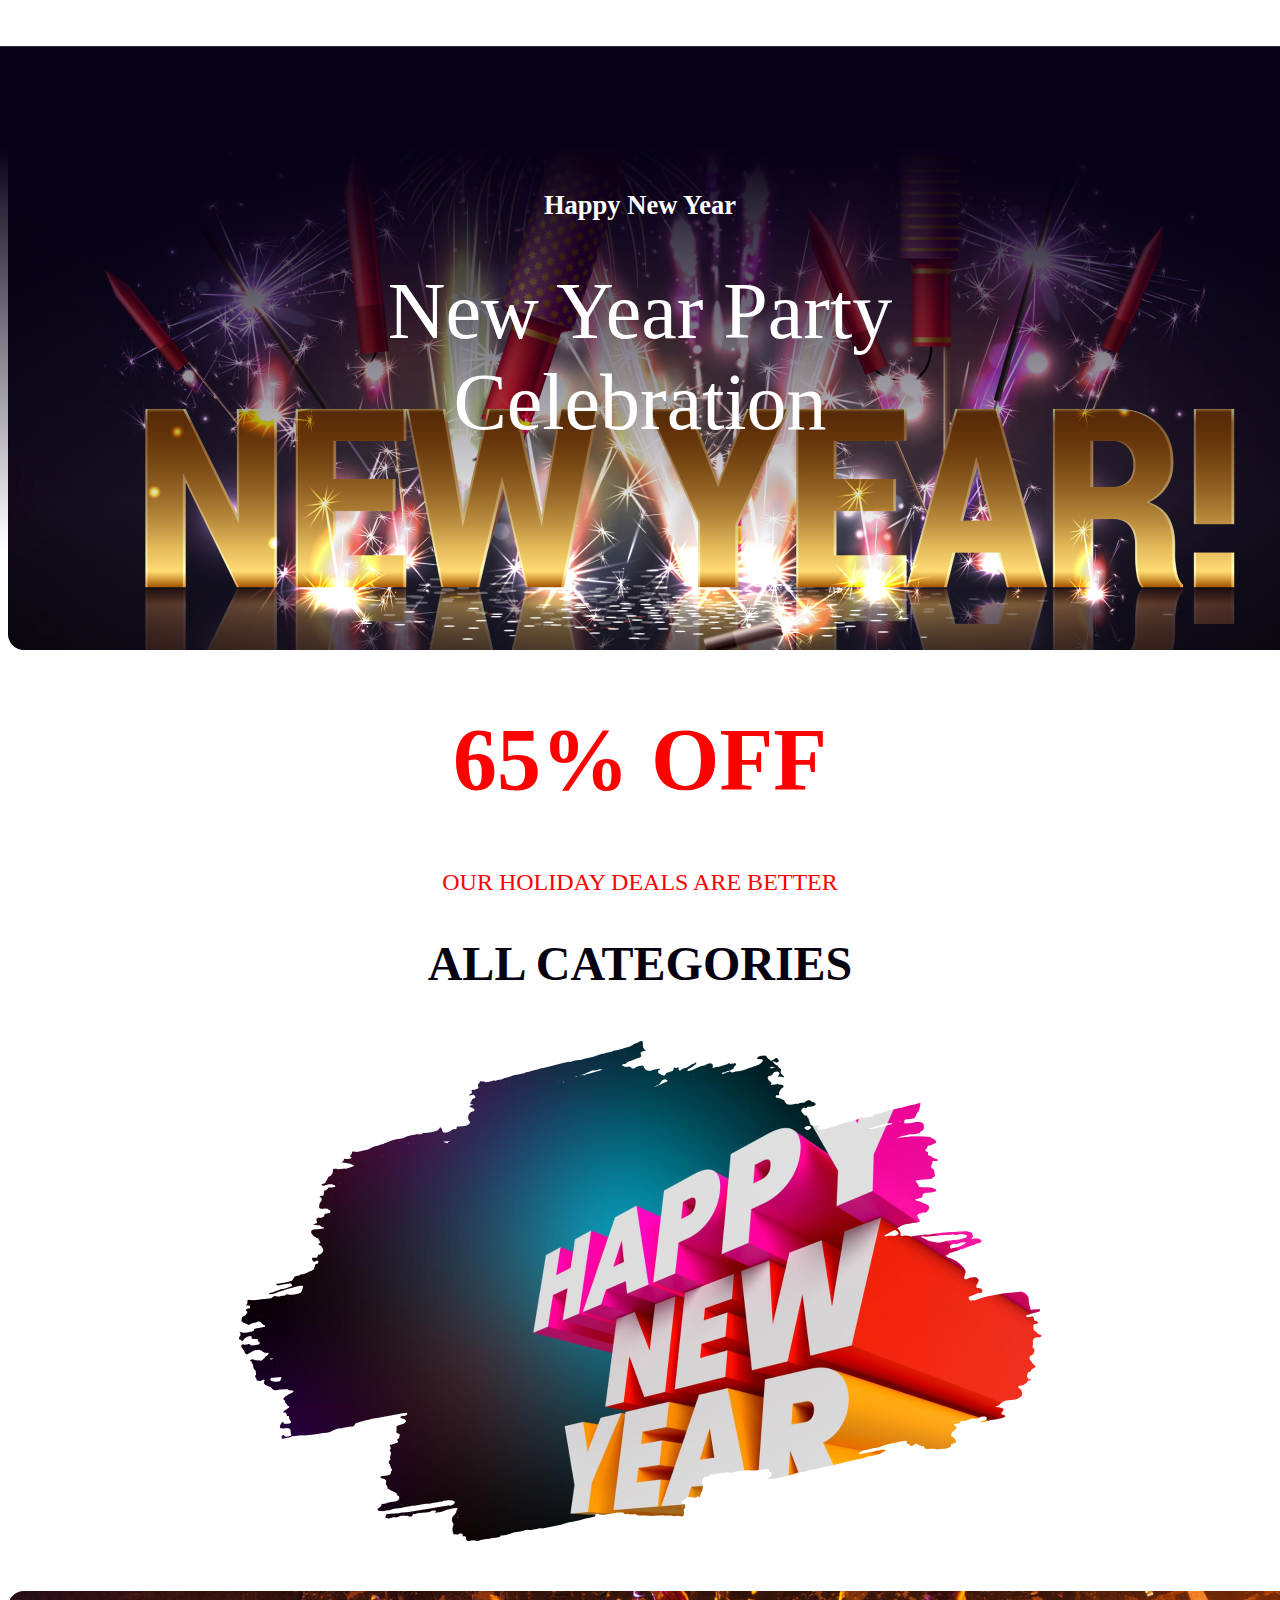
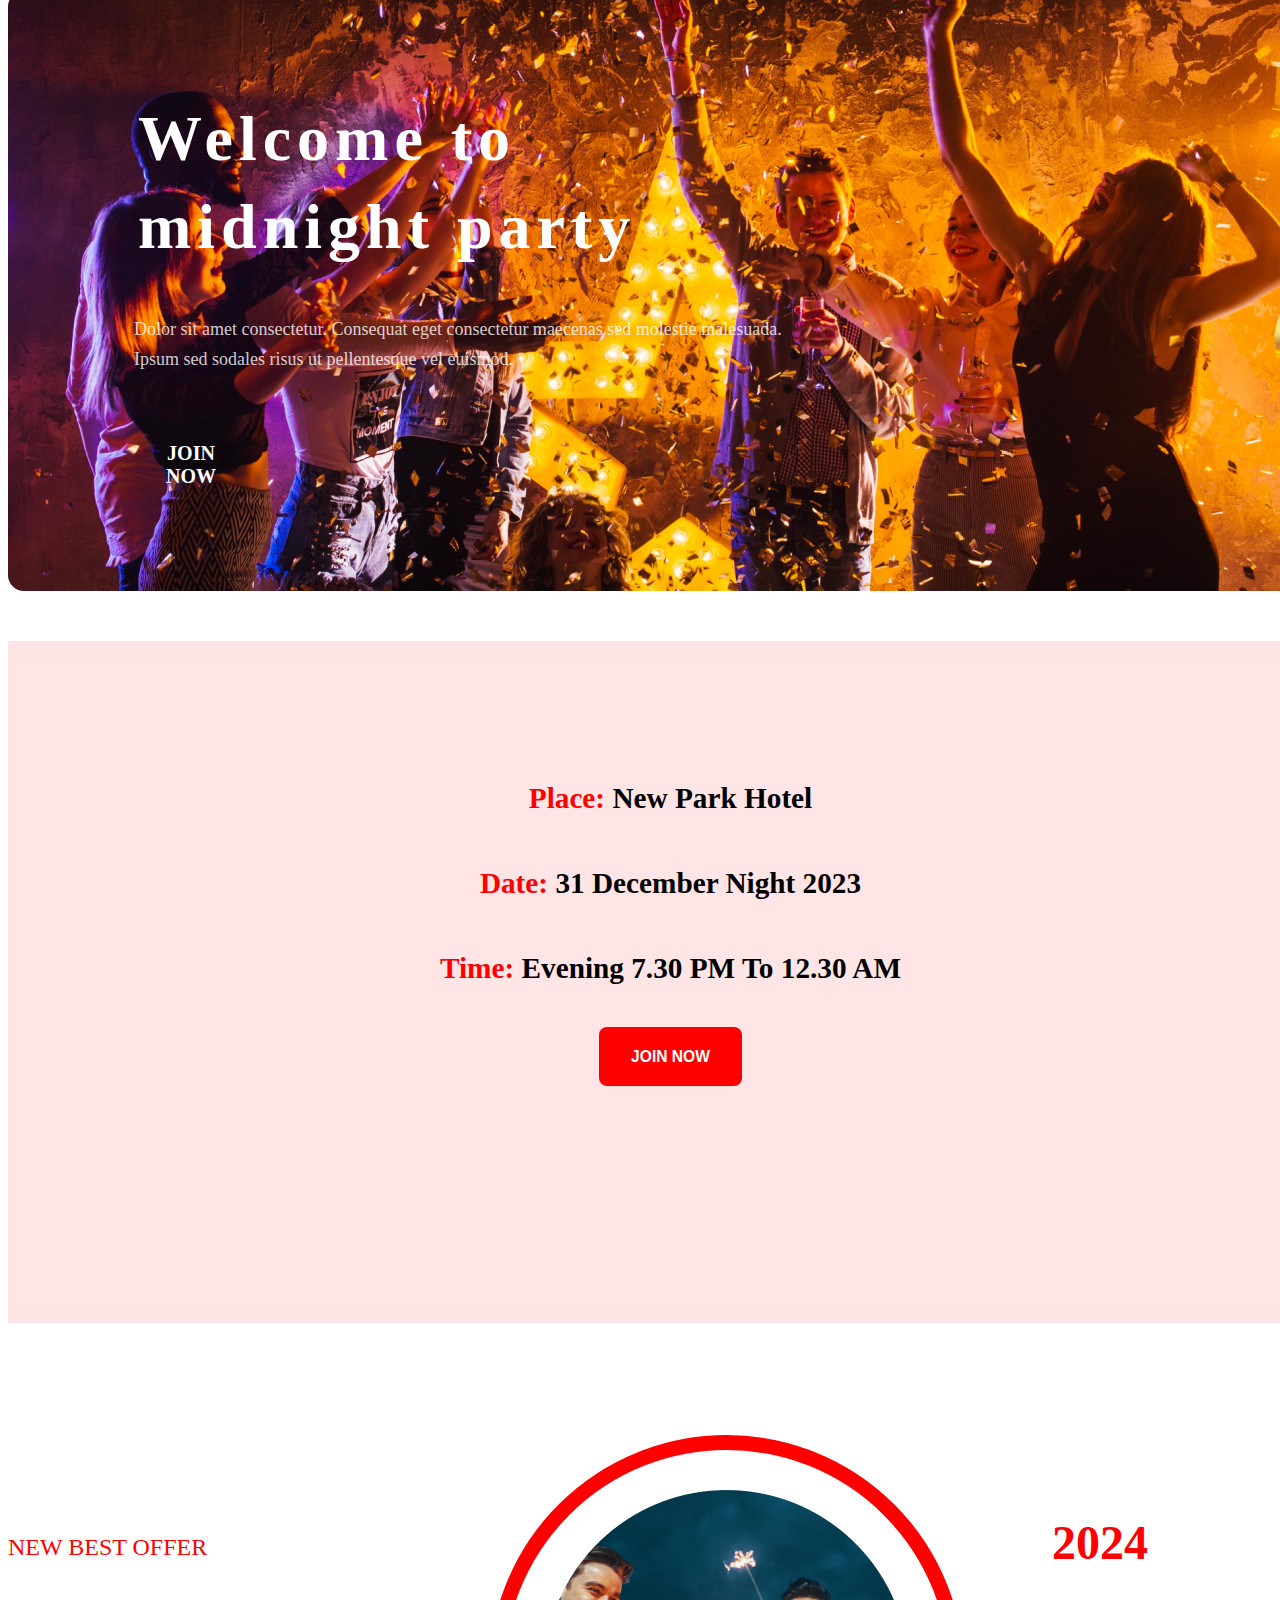
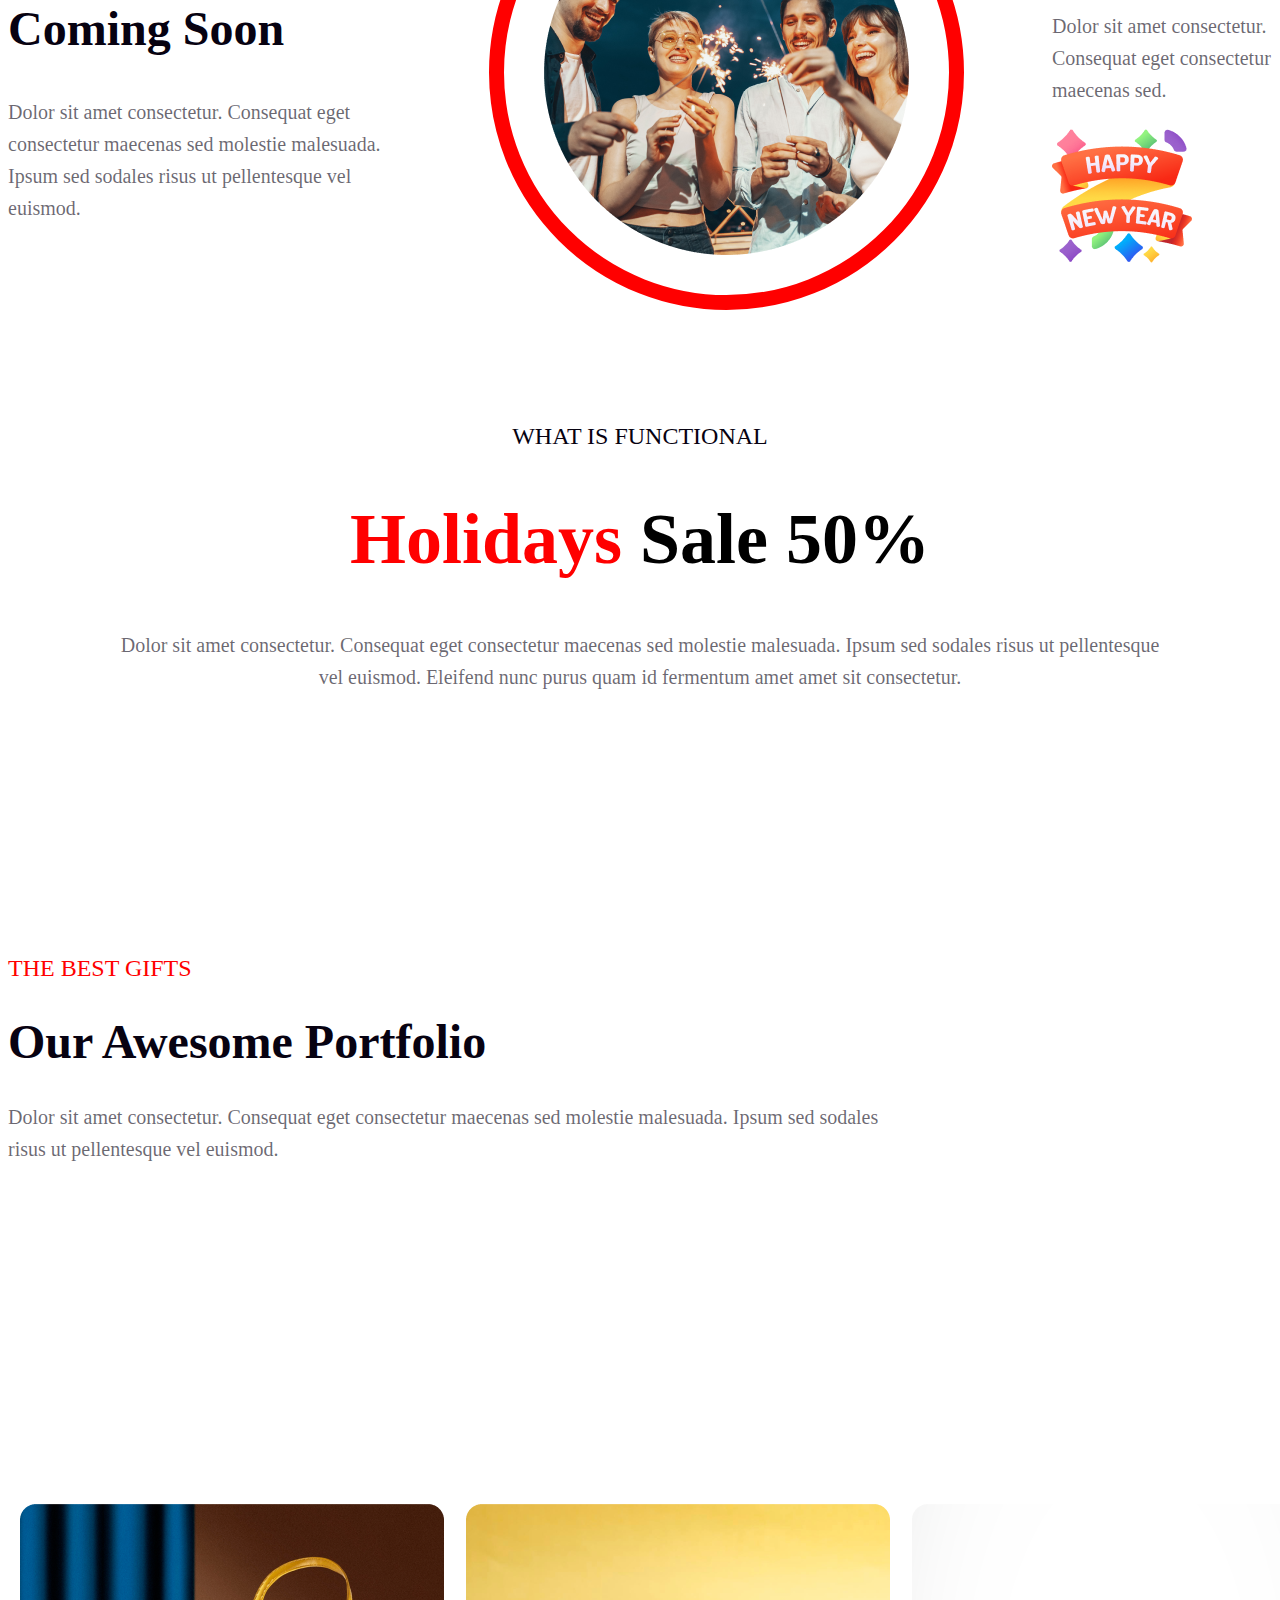
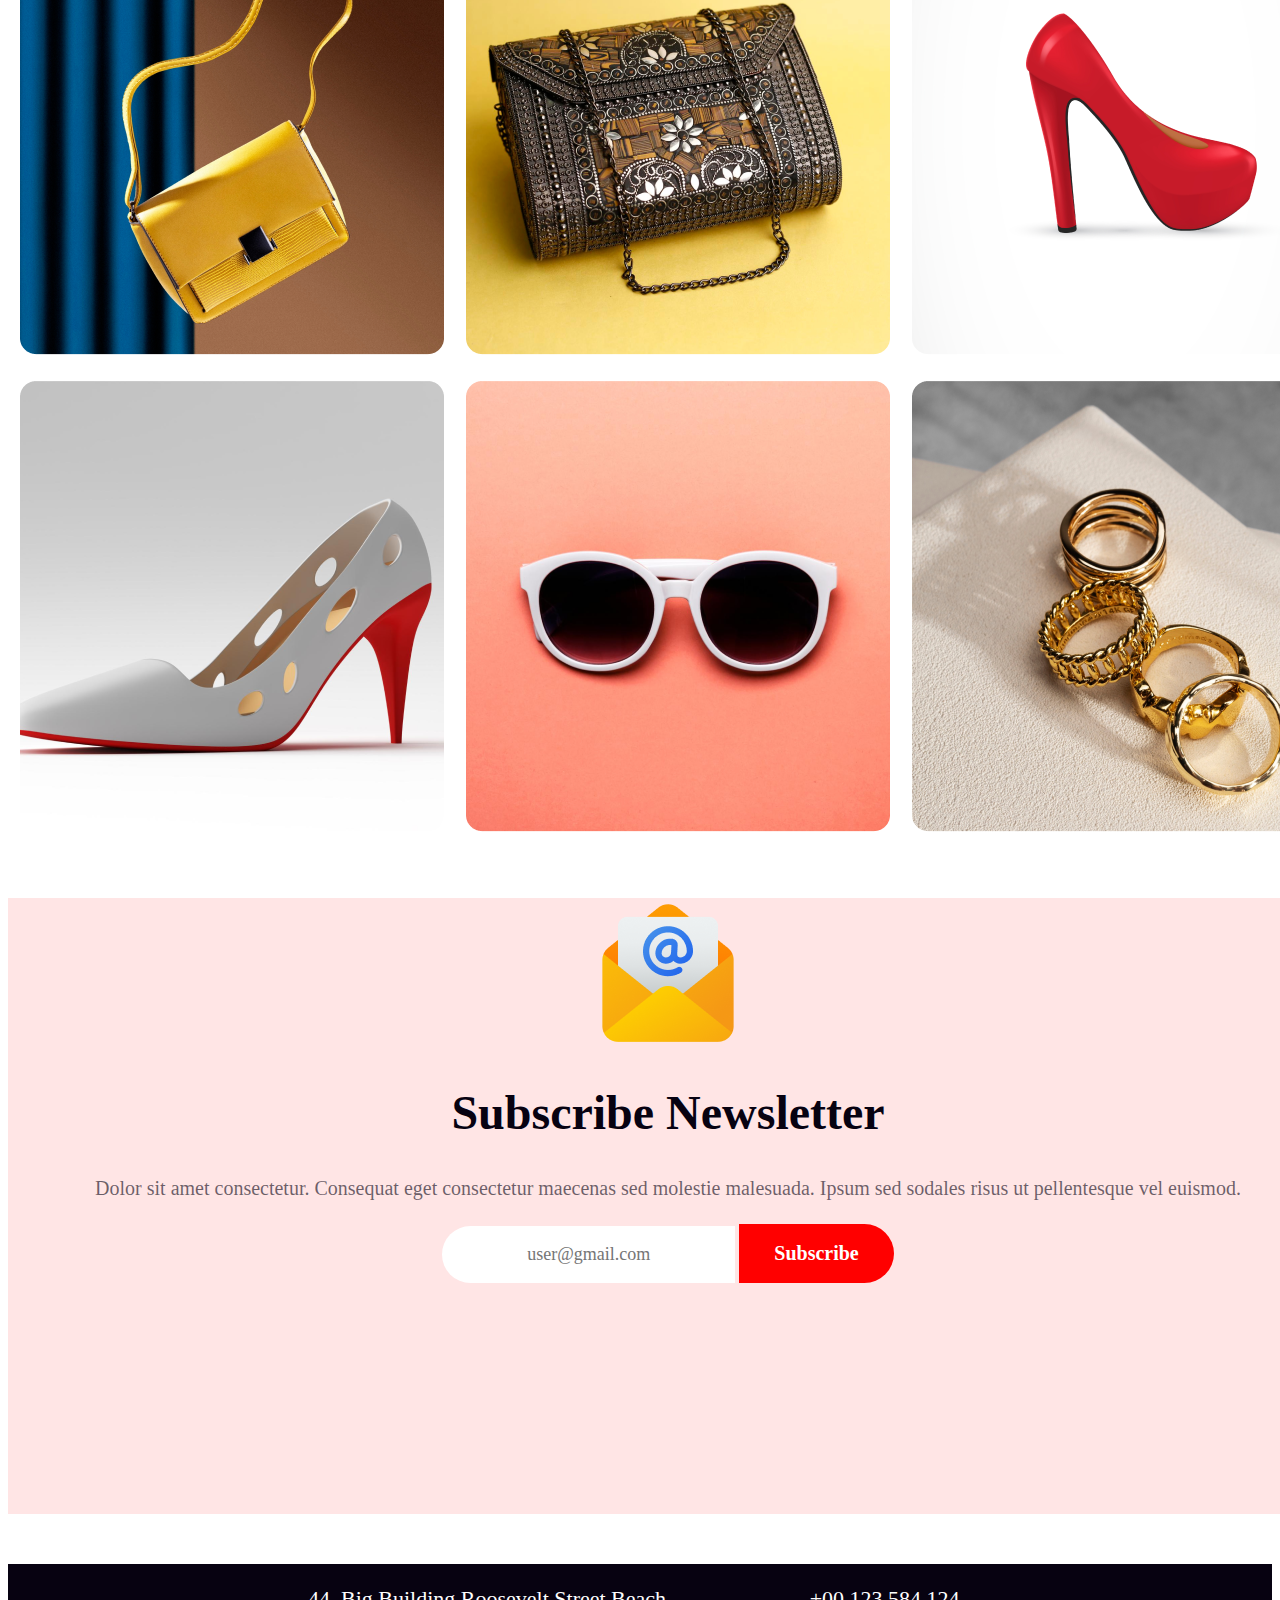
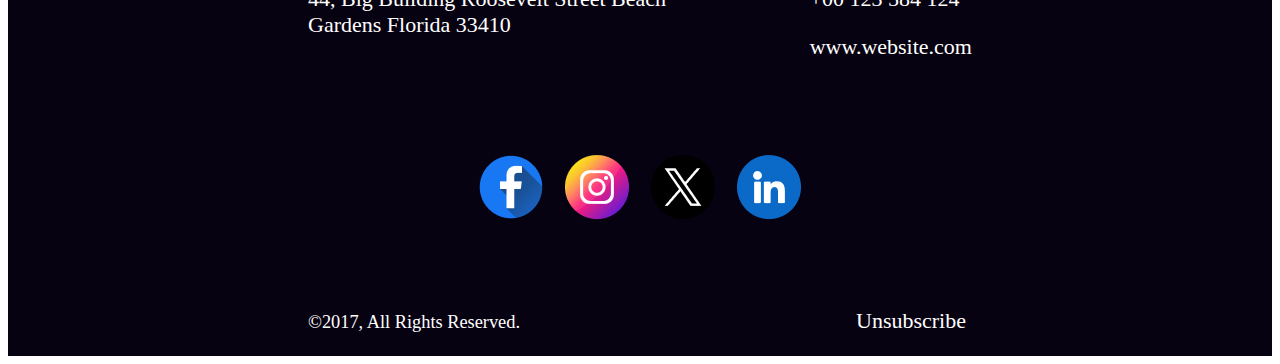
<file: index.html>
<!DOCTYPE html>
<html lang="en">
<head>
    <meta charset="UTF-8">
    <meta name="viewport" content="width=device-width, initial-scale=1.0">
    <title>New Year Website</title>

    <link rel="stylesheet" href="style/newyear.css">
</head>
<body>
    <header class="header">
        <div class="banner-img">
            <img src="./images/Banner Image.png" alt="New Year Banner">
            <div class="text-overlay">
                <h5>Happy New Year</h5>
                <div class="NYPC">New Year Party
                    Celebration</div>
            </div>
        </div>
    </header>
    <main>
        <h1 class="discount"> 65% OFF</h1>
        <h3 class="deals">OUR HOLIDAY DEALS ARE BETTER</h3>
        <h2 class="allcat">ALL CATEGORIES</h2>
        <div class="nyp">
            <img src="./images/New Year Photo.png" alt="">
            </div>
        <div class="welcome">
            <div class="welcome-mid">
                <h1 class="welcome-msg">Welcome to midnight party</h1>
                <p class="welcome-des">Dolor sit amet consectetur.
                    Consequat eget consectetur maecenas sed molestie malesuada.
                    Ipsum sed sodales risus ut pellentesque vel euismod.</p>
                <button class="join-button">JOIN NOW</button>
            </div>
            <img class="yearnum" src="./images/Group 70.png" alt="">
        </div>

        <div class="event-info">
            <h3><span class="prim-color">Place: </span>New Park Hotel</h3>
            <h3><span class="prim-color">Date: </span>31 December Night 2023</h3>
            <h3><span class="prim-color">Time: </span>Evening 7.30 PM to 12.30 AM</h3>
            <button class="event-join"><h3>JOIN NOW</h3></button>
        </div>

        <div class="craker">
            <div class="craker-left">
                <h4 class="new-offer">NEW BEST OFFER</h3>
                <h2 class="coming-soon">Coming Soon</h2>
                <p class="craker-desc">Dolor sit amet consectetur. 
                    Consequat eget consectetur maecenas sed molestie malesuada.
                     Ipsum sed sodales risus ut pellentesque vel euismod.</p>
            </div>
            <div class="ellipse1">
                <img src="./images/Ellipse 1.png" alt="">
            </div>
            <div class="craker-right">
                <h2 class="craker-right-head">2024</h2>
                <p class="craker-desc">Dolor sit amet consectetur. 
                    Consequat eget consectetur maecenas sed.</p>
                <img src="./images/Group 96.png" alt="">
            </div>
        </div>

        <div class="Holiday-sale">
            <h3 class="whatFunc">WHAT IS FUNCTIONAL</h3>
            <h1 class="HSale"><span class="prim-color">Holidays</span> Sale 50%</h1>
            <p class="sale-desc">Dolor sit amet consectetur. 
                Consequat eget consectetur maecenas sed molestie malesuada. 
                Ipsum sed sodales risus ut pellentesque vel euismod. 
                Eleifend nunc purus quam id fermentum amet amet sit consectetur.</p>
        </div>

        <div class="Portfolio">
            <h3 class="new-offer">THE BEST GIFTS</h3>
            <h1 class="coming-soon">Our Awesome Portfolio</h1>
            <p class="Portfoliodesc">Dolor sit amet consectetur.
                Consequat eget consectetur maecenas sed molestie malesuada.
                Ipsum sed sodales risus ut pellentesque vel euismod.</p>
        </div>

        <div>
            <table>
                <thead></thead>
                <tbody>
                    <tr>
                        <td><img src="./images/Rectangle 3.png" alt=""></td>
                        <td><img src="./images/Rectangle 4.png" alt=""></td>
                        <td><img src="./images/Rectangle 5.png" alt=""></td>
                    </tr>

                    <tr>
                        <td><img src="./images/Rectangle 6.png" alt=""></td>
                        <td><img src="./images/Rectangle 7.png" alt=""></td>
                        <td><img src="./images/Rectangle 8.png" alt=""></td>
                    </tr>
        
                </tbody>
            </table>
        </div>

        <div class="sub">
            <img src="./images/Group 61.png" alt="">
            <h1 class="coming-soon">Subscribe Newsletter</h1>
            <p class="sale-desc">Dolor sit amet consectetur. 
            Consequat eget consectetur maecenas sed molestie malesuada. 
            Ipsum sed sodales risus ut pellentesque vel euismod.</p>
            <form class="subform">
                <input type="email" name="" id="email" placeholder="user@gmail.com">
                    <button>Subscribe</button>
            </form>
        </div>
        <footer>
            <section>
                <div class="contact">
                    <p class="address">
                        44, Big Building Roosevelt Street
                        Beach Gardens Florida 33410
                    </p>
                    <div>
                        <p>+00 123 584 124</p>
                        <p>www.website.com</p>
                    </div>
                </div>
                <div>
                    <table>
                        <thead>
                            <tr>
                                <td><img src="./images/Facebook.png" alt=""></td>
                                <td><img src="./images/Instagram.png" alt=""></td>
                                <td><img src="./images/Twitter.png" alt=""></td>
                                <td><img src="./images/Linkedin.png" alt=""></td>
                            </tr>
                        </thead>
                    </table>
                </div>
                <div class="contact">
                    <p><small>&copy;2017, All Rights Reserved.</small></p>
                    <button class="unsubscribe">Unsubscribe</button>
                </div>
            </section>
        </footer>
    </main>     
</body>
</html>
</file>
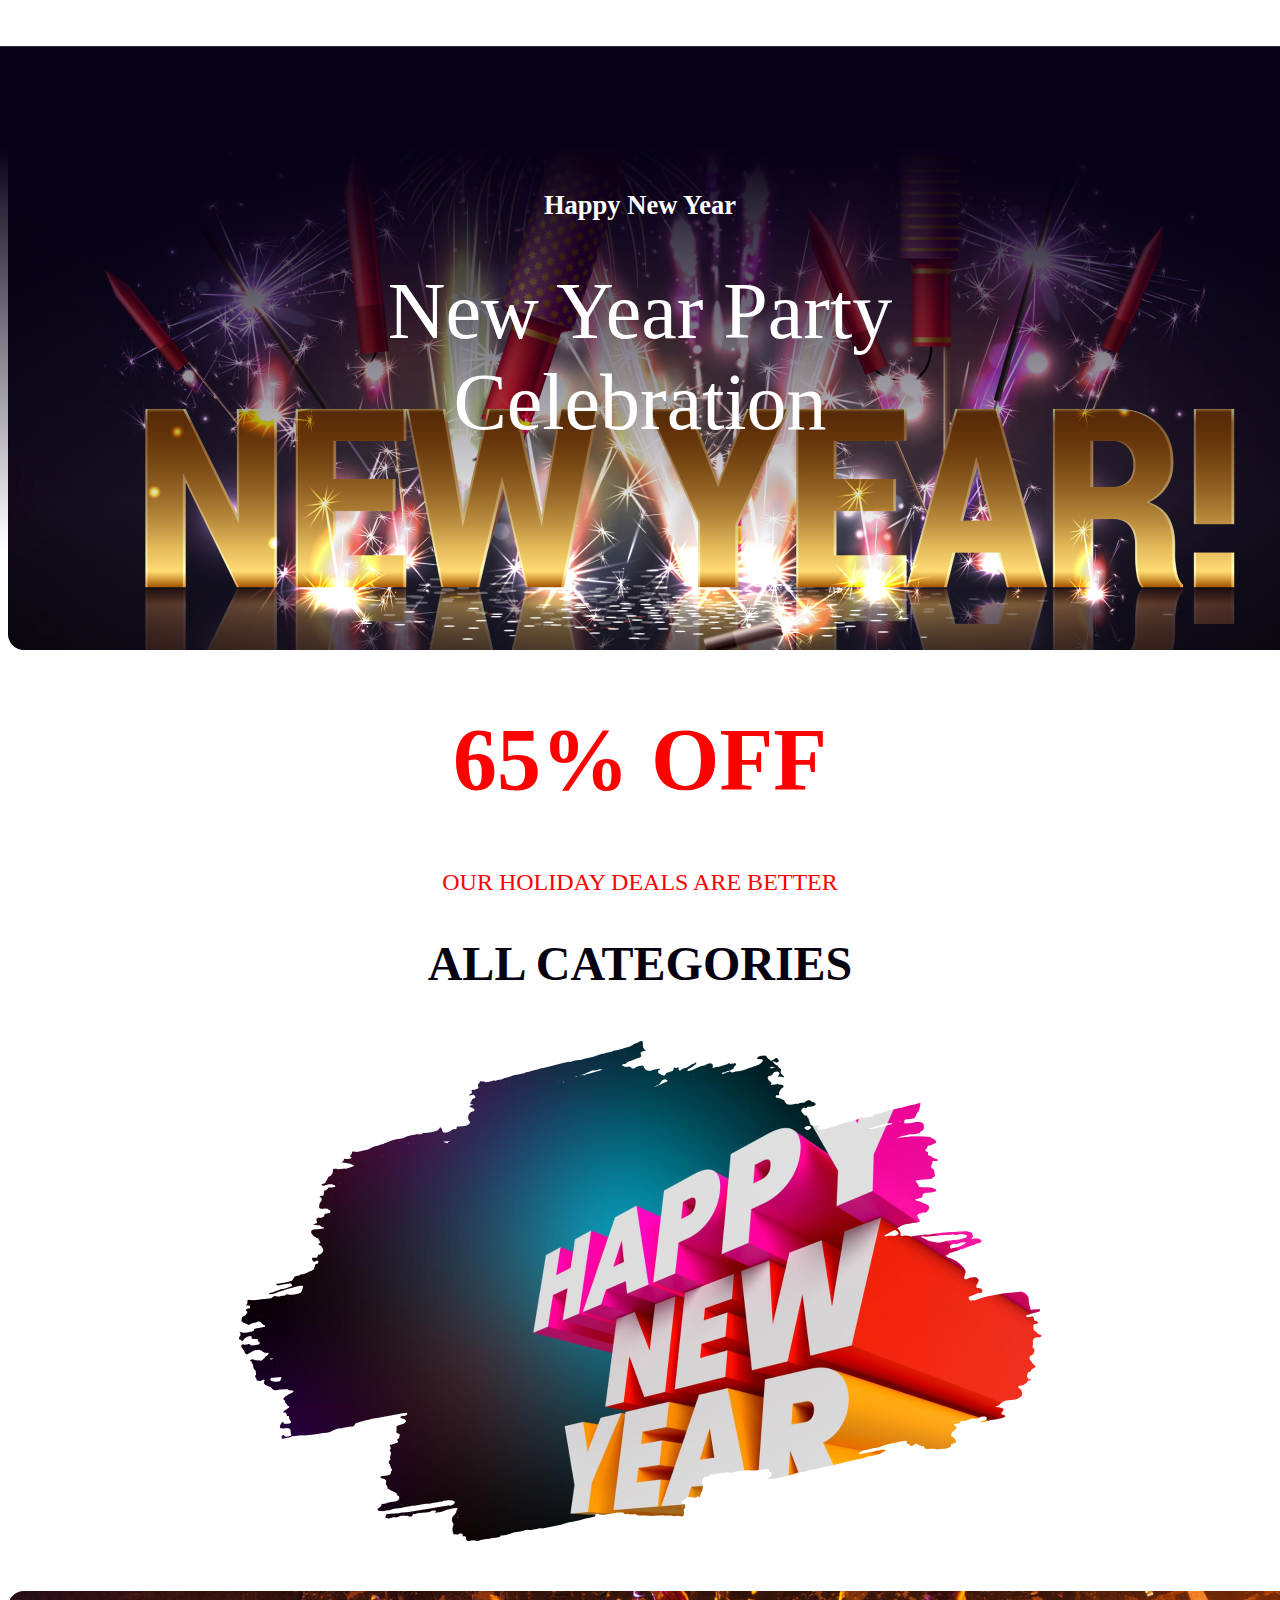
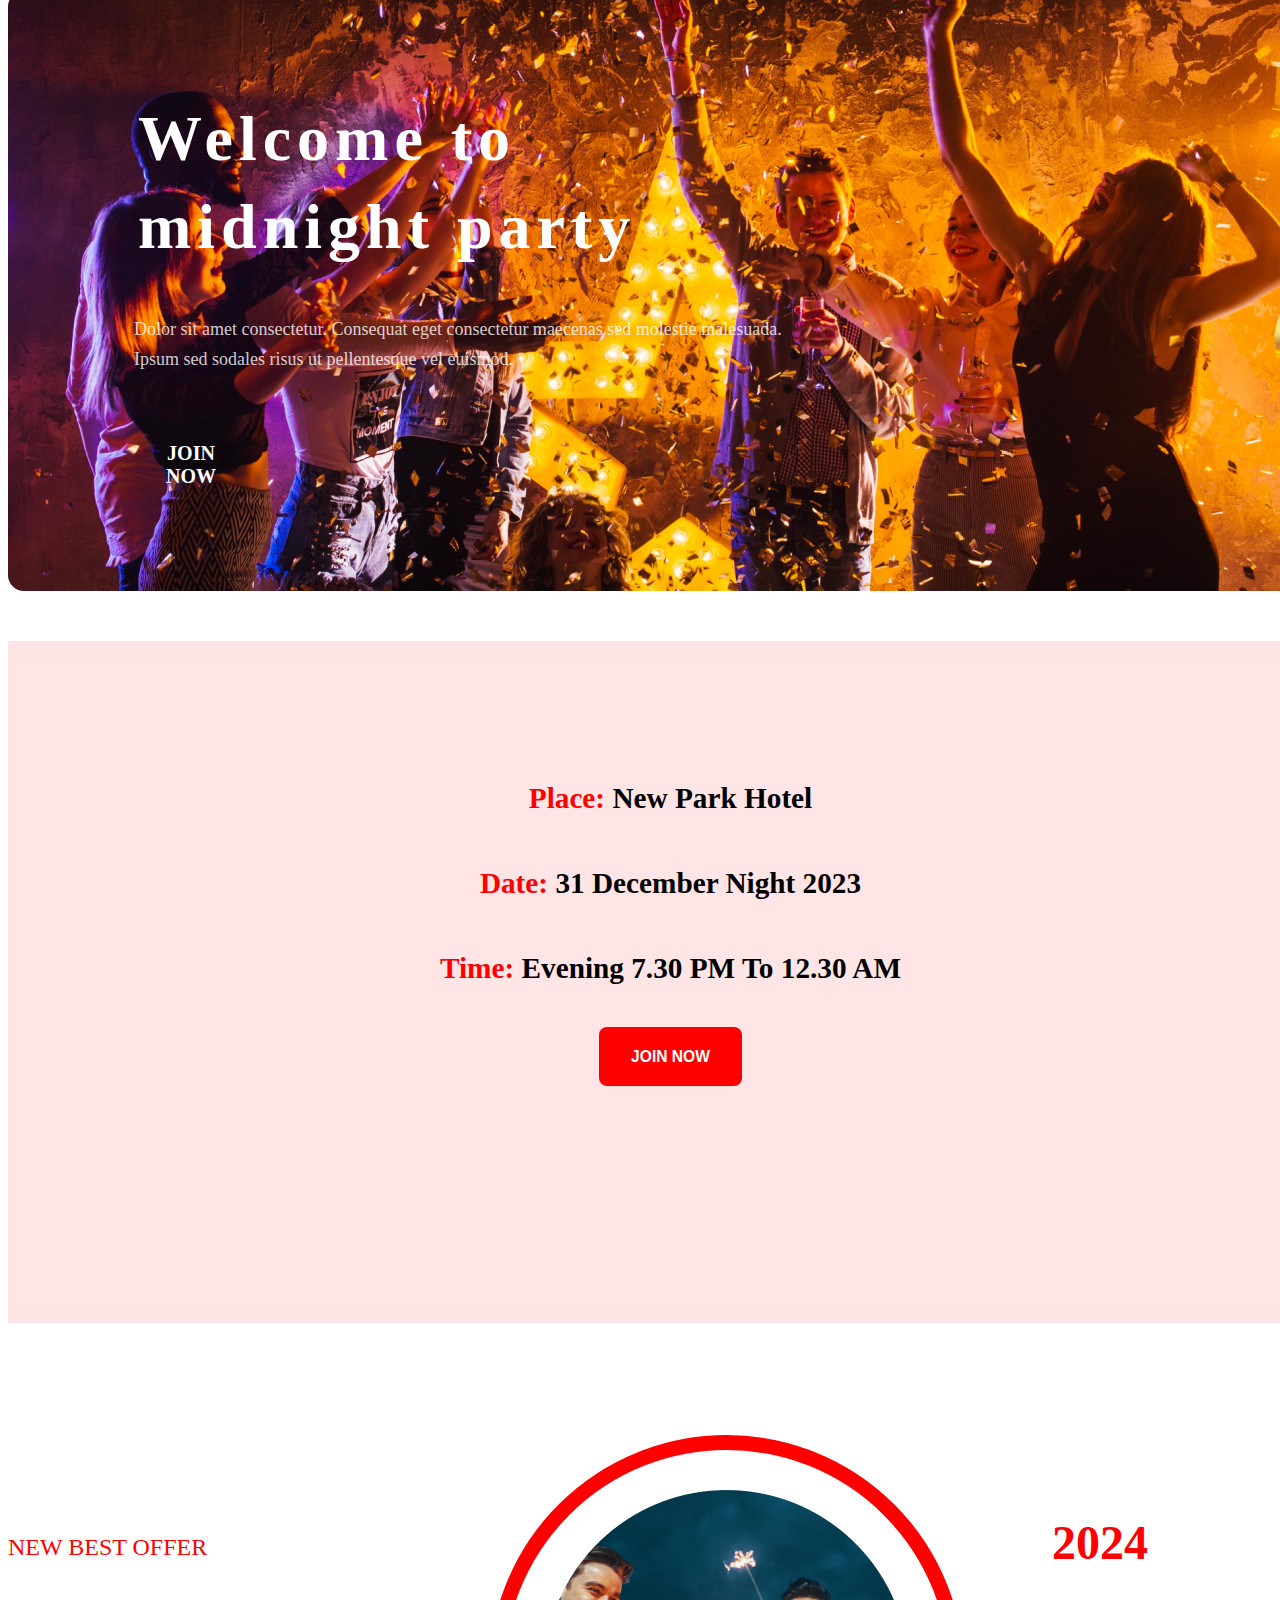
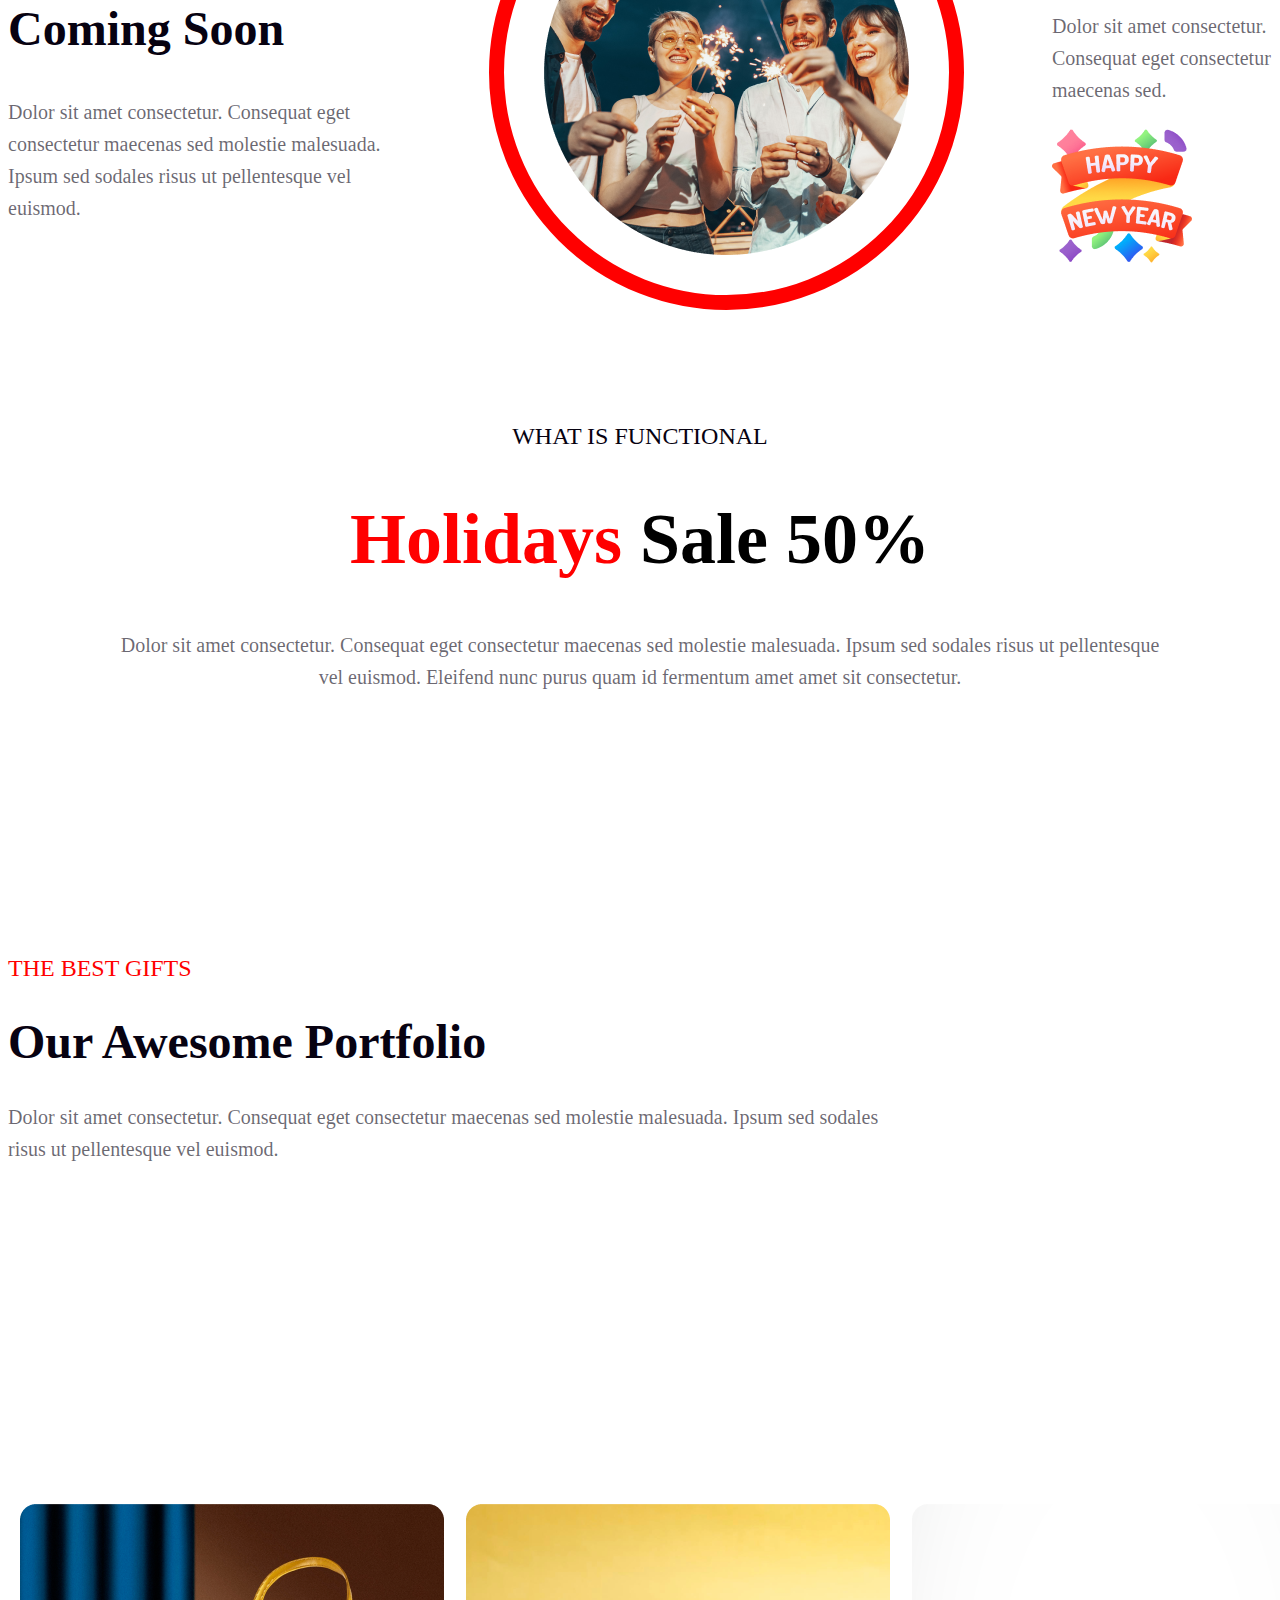
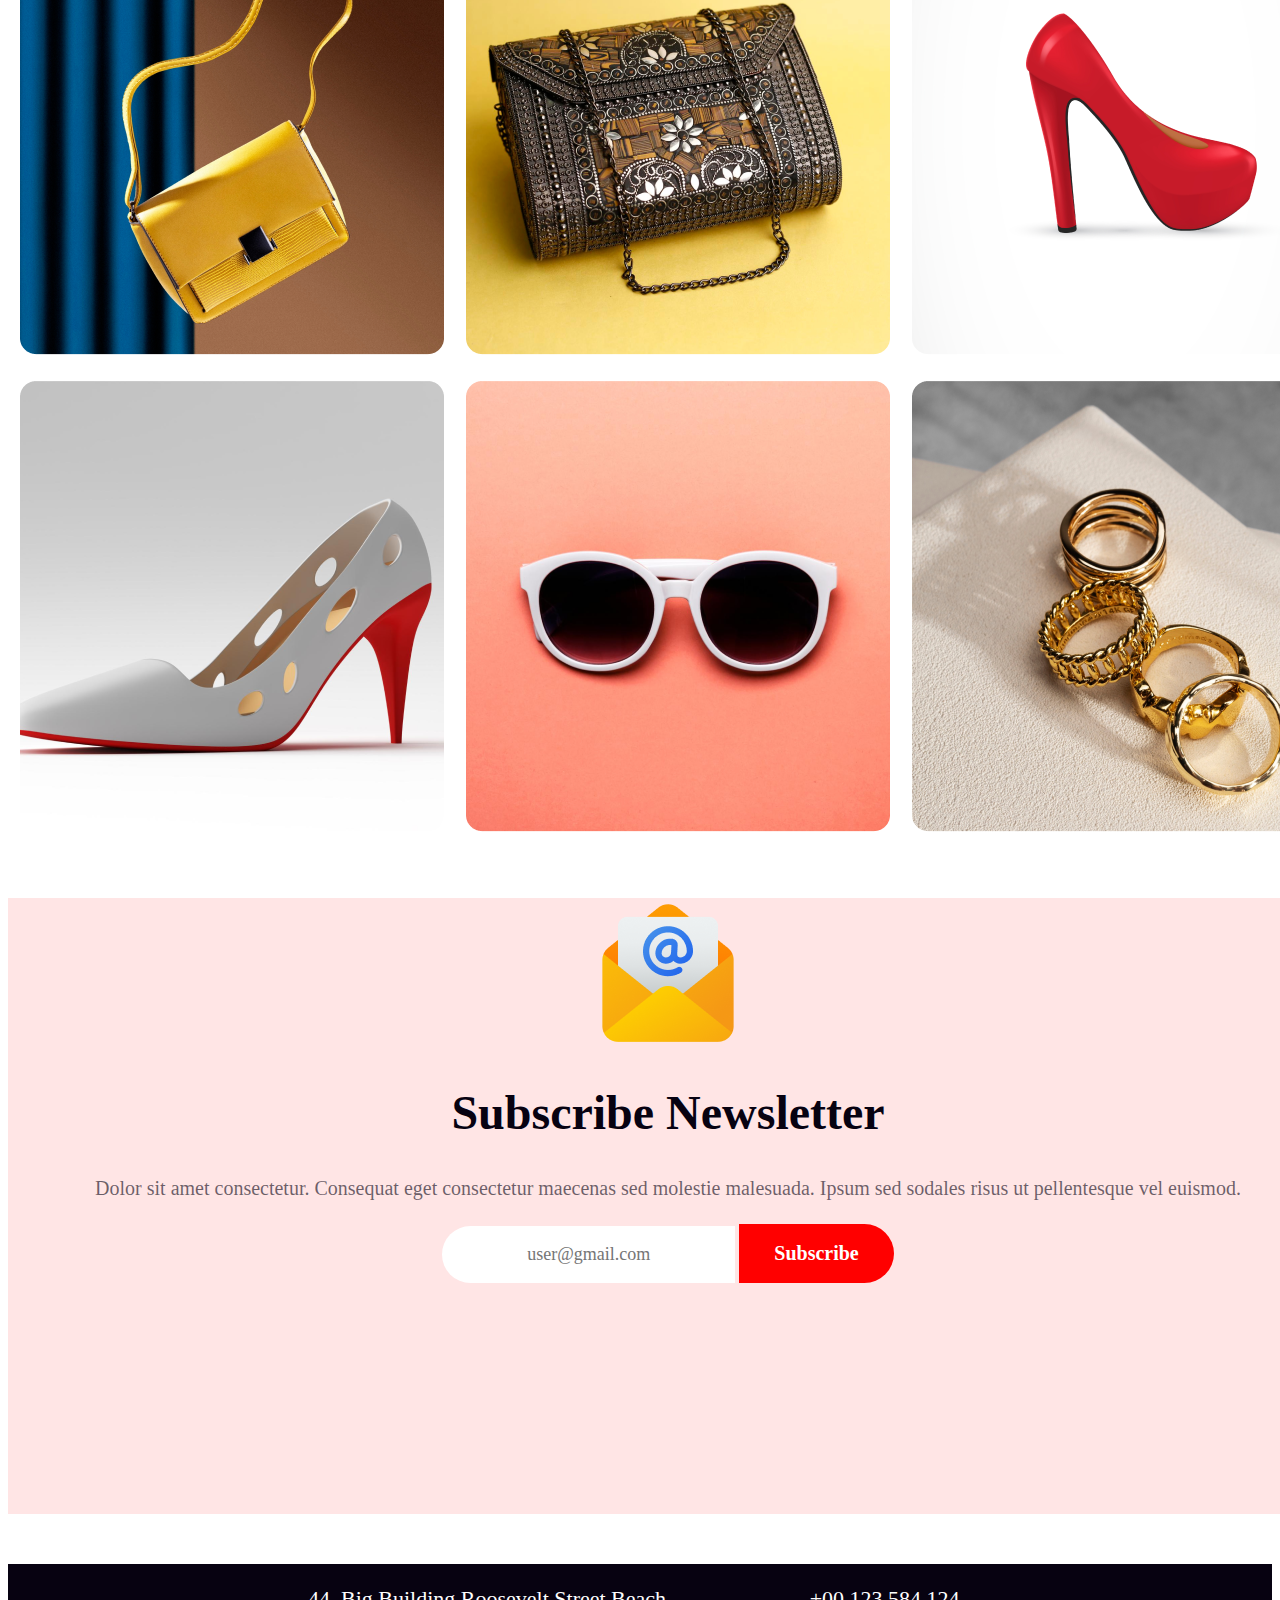
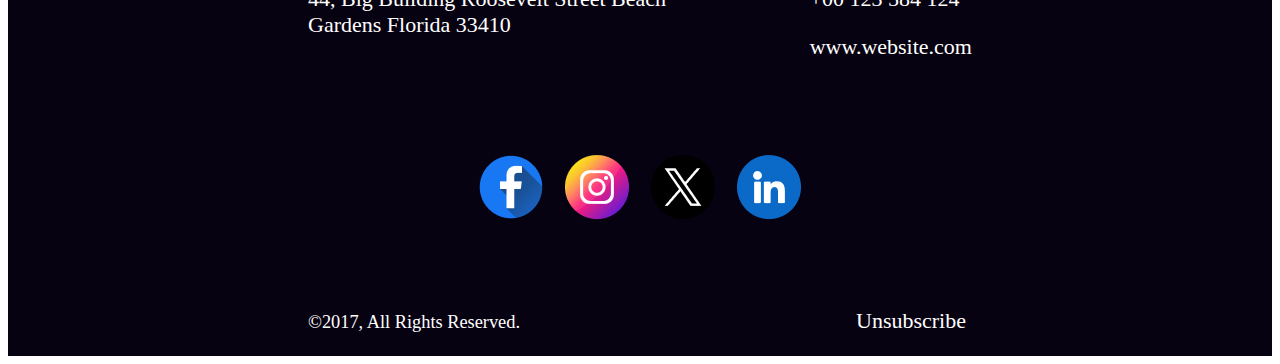
<file: indext.html>
<!DOCTYPE html>
<html lang="en">
<head>
    <meta charset="UTF-8">
    <meta name="viewport" content="width=device-width, initial-scale=1.0">
    <title>New Year Website</title>

    <link rel="stylesheet" href="style/newyear.css">
</head>
<body>
    <header class="header">
        <div class="banner-img">
            <img src="./images/Banner Image.png" alt="New Year Banner">
            <div class="text-overlay">
                <h5>Happy New Year</h5>
                <div class="NYPC">New Year Party
                    Celebration</div>
            </div>
        </div>
    </header>
    <main>
        <h1 class="discount"> 65% OFF</h1>
        <h3 class="deals">OUR HOLIDAY DEALS ARE BETTER</h3>
        <h2 class="allcat">ALL CATEGORIES</h2>
        <div class="nyp">
            <img src="../images/New Year Photo.png" alt="">
            </div>
        <div class="welcome">
            <div class="welcome-mid">
                <h1 class="welcome-msg">Welcome to midnight party</h1>
                <p class="welcome-des">Dolor sit amet consectetur.
                    Consequat eget consectetur maecenas sed molestie malesuada.
                    Ipsum sed sodales risus ut pellentesque vel euismod.</p>
                <button class="join-button">JOIN NOW</button>
            </div>
            <img class="yearnum" src="../images/Group 70.png" alt="">
        </div>

        <div class="event-info">
            <h3><span class="prim-color">Place: </span>New Park Hotel</h3>
            <h3><span class="prim-color">Date: </span>31 December Night 2023</h3>
            <h3><span class="prim-color">Time: </span>Evening 7.30 PM to 12.30 AM</h3>
            <button class="event-join"><h3>JOIN NOW</h3></button>
        </div>

        <div class="craker">
            <div class="craker-left">
                <h4 class="new-offer">NEW BEST OFFER</h3>
                <h2 class="coming-soon">Coming Soon</h2>
                <p class="craker-desc">Dolor sit amet consectetur. 
                    Consequat eget consectetur maecenas sed molestie malesuada.
                     Ipsum sed sodales risus ut pellentesque vel euismod.</p>
            </div>
            <div class="ellipse1">
                <img src="../images/Ellipse 1.png" alt="">
            </div>
            <div class="craker-right">
                <h2 class="craker-right-head">2024</h2>
                <p class="craker-desc">Dolor sit amet consectetur. 
                    Consequat eget consectetur maecenas sed.</p>
                <img src="../images/Group 96.png" alt="">
            </div>
        </div>

        <div class="Holiday-sale">
            <h3 class="whatFunc">WHAT IS FUNCTIONAL</h3>
            <h1 class="HSale"><span class="prim-color">Holidays</span> Sale 50%</h1>
            <p class="sale-desc">Dolor sit amet consectetur. 
                Consequat eget consectetur maecenas sed molestie malesuada. 
                Ipsum sed sodales risus ut pellentesque vel euismod. 
                Eleifend nunc purus quam id fermentum amet amet sit consectetur.</p>
        </div>

        <div class="Portfolio">
            <h3 class="new-offer">THE BEST GIFTS</h3>
            <h1 class="coming-soon">Our Awesome Portfolio</h1>
            <p class="Portfoliodesc">Dolor sit amet consectetur.
                Consequat eget consectetur maecenas sed molestie malesuada.
                Ipsum sed sodales risus ut pellentesque vel euismod.</p>
        </div>

        <div>
            <table>
                <thead></thead>
                <tbody>
                    <tr>
                        <td><img src="../images/Rectangle 3.png" alt=""></td>
                        <td><img src="../images/Rectangle 4.png" alt=""></td>
                        <td><img src="../images/Rectangle 5.png" alt=""></td>
                    </tr>

                    <tr>
                        <td><img src="../images/Rectangle 6.png" alt=""></td>
                        <td><img src="../images/Rectangle 7.png" alt=""></td>
                        <td><img src="../images/Rectangle 8.png" alt=""></td>
                    </tr>
        
                </tbody>
            </table>
        </div>

        <div class="sub">
            <img src="../images/Group 61.png" alt="">
            <h1 class="coming-soon">Subscribe Newsletter</h1>
            <p class="sale-desc">Dolor sit amet consectetur. 
            Consequat eget consectetur maecenas sed molestie malesuada. 
            Ipsum sed sodales risus ut pellentesque vel euismod.</p>
            <form class="subform">
                <input type="email" name="" id="email" placeholder="user@gmail.com">
                    <button>Subscribe</button>
            </form>
        </div>
        <footer>
            <section>
                <div class="contact">
                    <p class="address">
                        44, Big Building Roosevelt Street
                        Beach Gardens Florida 33410
                    </p>
                    <div>
                        <p>+00 123 584 124</p>
                        <p>www.website.com</p>
                    </div>
                </div>
                <div>
                    <table>
                        <thead>
                            <tr>
                                <td><img src="./images/Facebook.png" alt=""></td>
                                <td><img src="./images/Instagram.png" alt=""></td>
                                <td><img src="./images/Twitter.png" alt=""></td>
                                <td><img src="./images/Linkedin.png" alt=""></td>
                            </tr>
                        </thead>
                    </table>
                </div>
                <div class="contact">
                    <p><small>&copy;2017, All Rights Reserved.</small></p>
                    <button class="unsubscribe">Unsubscribe</button>
                </div>
            </section>
        </footer>
    </main>     
</body>
</html>
</file>
<file: style/newyear.css>
.banner-img{
    width: 1320px;
    height: 600px;
    margin: 50px auto;
    border-radius: 16px;
    background: linear-gradient(180deg, #080116 0%, rgba(7, 2, 17, 0.00) 100%);
}
.text-overlay {
    position: absolute;
    top: 33%;
    left: 50%;
    transform: translate(-50%, -50%);
    color: white;
    text-align: center;
    padding: 100px 338px 100px 338px;
    font-size: 32px;
    background: linear-gradient(180deg, #080116 20%, rgba(7, 2, 17, 0.00) 100%);
}
.NYPC{
    font-size: 80px;
    text-align: center;
    width: 632px;
}

.discount {
    color: #F00;
    text-align: center;
    font-family: Inter;
    font-size: 88px;
    font-style: normal;
    font-weight: 700;
    line-height: normal;
}

.deals {
    color: #F00;
    text-align: center;
    font-family: Inter;
    font-size: 24px;
    font-style: normal;
    font-weight: 500;
    line-height: normal;
}

.allcat {
    color: #070211;
    text-align: center;
    font-family: Inter;
    font-size: 48px;
    font-style: normal;
    font-weight: 700;
    line-height: normal;
}

.nyp {
    width: 802.9px;
    height: 500px;
    flex-shrink: 0;
    margin: 50px auto;
}

.welcome {
    width: 1320px;
    height: 600px;
    margin: 50px auto;
    fill: linear-gradient(90deg, #070211 0%, rgba(7, 2, 17, 0.00) 100%);
    background-image: url('../images/Vectorrr.png');
    display: flex;
    justify-content: space-between;
    align-items: center;
}

.welcome-mid{

}

.welcome-msg {
    width: 642px;
    color: #FFF;
    font-family: Merriweather;
    font-size: 64px;
    font-style: normal;
    font-weight: 900;
    line-height: 88px;
    /* 137.5% */
    letter-spacing: 6px;
    padding: 100px 0px 0px 130px ;
}

.welcome-des {
    width: 697px;
    color: rgba(255, 255, 255, 0.80);
    font-family: Inter;
    font-size: 18px;
    font-style: normal;
    font-weight: 300;
    line-height: 30px;
    padding: 0px 0px 0px 126px;
    /* 166.667% */
}


.join-button{
    color: white;
    text-align: center;
    font-family: Inter;
    font-size: 20px;
    font-style: normal;
    font-weight: 700;
    line-height: normal;
    border: 0;
    background-color: transparent;
    padding: 50px 1059px 142px 158px;
}

.yearnum {
    background-blend-mode: multiply;
    padding: 0.008px 0px 0px 0px;
}

.event-info {
    background-color: rgba(255, 0, 0, 0.10);
    margin: 50px auto;
    width: 1125px;
    height: 482px;
    text-align: center;
    font-family: Inter;
    font-size: 25px;
    font-style: normal;
    font-weight: 600;
    line-height: 56px;
    /* 175% */
    text-transform: capitalize;
    padding: 100px 100px 100px 100px;
}

.prim-color{
    color: #F00;
}

.event-join {
    padding: 5px 32px;
    color: #FFF;
    justify-content: center;
    align-items: center;
    gap: 10px;
    border:0;
    border-radius: 8px;
    background: #F00;
}

.craker{
    display: flex;
    margin: 50px auto;
    width: 1320px;
    height: 600px;
    align-items: center;
    justify-content: space-between;
}

.craker-left{
    width: 393px;
}

.craker-right{
    width: 276px;
}

.craker-right-head{
    color: #F00;
    font-family: Inter;
    font-size: 48px;
    font-style: normal;
    font-weight: 700;
    line-height: normal; 
}

.craker-desc{
    color: rgba(7, 2, 17, 0.60);
    font-family: Inter;
    font-size: 20px;
    font-style: normal;
    font-weight: 400;
    line-height: 32px; /* 160% */ 
}

.new-offer {
    color: #F00;
    text-align: left;
    font-family: Inter;
    font-size: 24px;
    font-style: normal;
    font-weight: 500;
    line-height: normal;
}

.coming-soon {
    color: #070211;
    font-family: Merriweather;
    font-size: 48px;
    font-style: normal;
    font-weight: 900;
    line-height: normal;
    text-transform: capitalize;
}

.ellipse1{
   width: 365x;
   height: 365px;
   border-radius: 365px;
   border: 15px solid #F00;
   padding: 40px;
   display: flex;
}

.Holiday-sale {
    width: 1068px;
    height: 482px;
    margin: 50px auto;
    text-align: center;
}

.whatFunc{
    color: #070211;
    font-family: Inter;
    font-size: 24px;
    font-style: normal;
    font-weight: 500;
    line-height: normal; 
}

.HSale {
    font-family: Merriweather;
    font-size: 72px;
    font-style: normal;
    font-weight: 900;
    line-height: normal;
}

.sale-desc {
    color: rgba(7, 2, 17, 0.60);
    text-align: center;
    font-family: Inter;
    font-size: 20px;
    font-style: normal;
    font-weight: 500;
    line-height: 32px;
    /* 160% */
}


.Portfolio{
    margin: 50px auto;
    width: 1320px;
    height: 482px;
}
.Portfoliodesc {
    width: 896px;
    color: rgba(7, 2, 17, 0.60);
    font-family: Inter;
    font-size: 20px;
    font-style: normal;
    font-weight: 400;
    line-height: 32px;
    /* 160% */
}

table{
    margin: 50px auto;
    padding: 5px 0px 0px 0px;
}

td{
    padding: 10px;
}

.sub{
    background-color: rgba(255, 0, 0, 0.10);
    margin: 50px auto;
    width: 1320px;
    height: 616px;
    text-align: center;
}

.subform input,
textarea {
    border: none;
    background: #FFF;
    padding: 18px 35px;
    border-radius: 50px 0px 0px 50px;
    color: rgba(7, 2, 17, 0.30);
    text-align: center;
    font-family: Inter;
    font-size: 18px;
    font-style: normal;
    font-weight: 400;
    line-height: normal;
}
.subform button {
    background: #F00;
    border: none;
    padding: 18px 35px;
    border-radius: 0px 50px 50px 0px;
    color: #FFF;
    text-align: center;
    font-family: Inter;
    font-size: 20px;
    font-style: normal;
    font-weight: 600;
    line-height: normal;
    text-transform: capitalize;
}

footer{
    background: #070211;
}
.contact {
    color: #FFF;
    font-family: Inter;
    font-size: 22px;
    font-style: normal;
    font-weight: 500;
    line-height: normal;
    display: flex;
    justify-content: space-between;
    padding: 0px 300px 0px 300px;
}


.address{
    width: 375px;
    height: 80px;
}

.unsubscribe {
    border: 0;
    background-color: transparent;
    color: #FFF;
    font-family: Inter;
    font-size: 22px;
    font-style: normal;
    font-weight: 500;
    line-height: normal;
}
</file>
